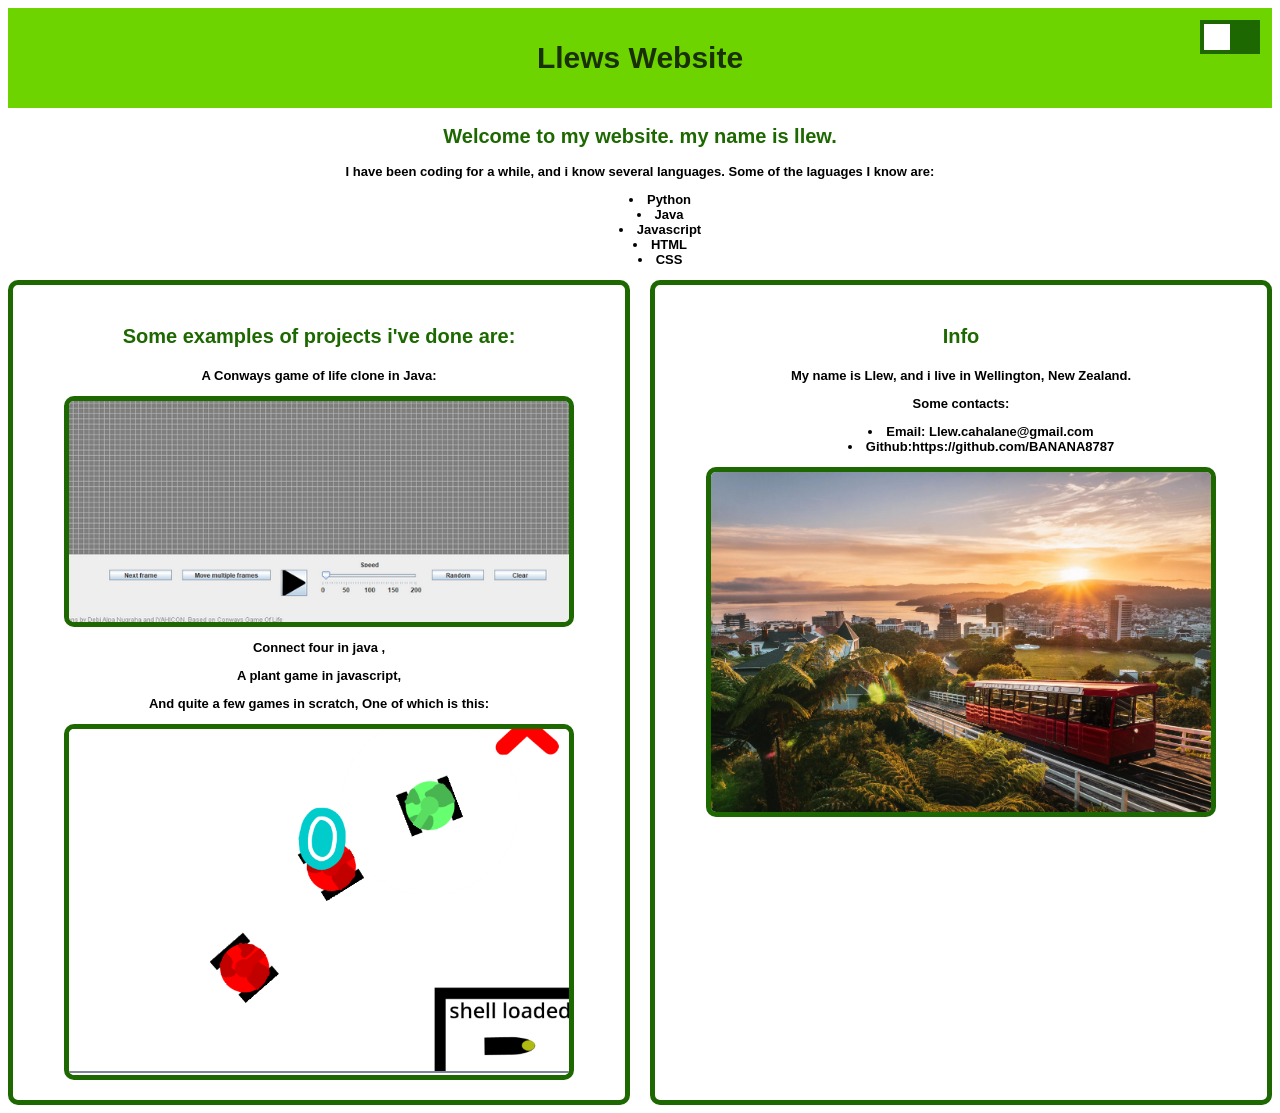
<file: Code/Llews-website.html>
<html>

    <head>
        <title>Llews Website</title>
        <link rel="stylesheet" href="Llews-website.css">
        <script src="Llews-website.js" defer></script>
    </head>

    <body>

        <div class="banner">
            <h1>Llews Website</h1>
        </div>

        <h2>Welcome to my website. my name is llew.</h2>

        <p>I have been coding for a while, and i know several languages. 
            Some of the laguages I know are:
        </p>
        <ul>
            <li>Python</li>
            <li>Java</li>
            <li>Javascript</li>
            <li>HTML</li>
            <li>CSS</li>
        </ul>


        <div class="box-container">
            <div class="text-box">
                
                <h3>Some examples of projects i've done are:</h3>

                <p>A Conways game of life clone in Java:</p>
                <img src="../Images/COGL-Screenshot.png" alt="Conway game of life pic" >
                <p>Connect four in java ,</p>
                <p>A plant game in javascript,</p>
                <p> And quite a few games in scratch, One of which is this:</p>
                <img src="../Images/Tank-Game-Screenshot.png" alt="Scratch game pic" >
                
            </div>

            <div class="text-box">

                <h3>Info</h3>

                <p>My name is Llew, and i live in Wellington, New Zealand. </p>
                <p>Some contacts:</p>
                <ul>
                    <li>Email: Llew.cahalane@gmail.com</li>
                    <li>Github:https://github.com/BANANA8787</li>
                </ul>

                <img src="../Images/Cable-Car.jpg" alt="Cable car pic" >
            
            </div>
        </div>
        
        <div class="switch-container">
            <label class="switch">
                <input type="checkbox" id="darkModeToggle">
                <span class="slider"></span>
        </div>
        
    </body>
</html>
</file>
<file: Code/Llews-website.css>
/* TEXT STYLES */

body {
    background-color: var(--bg-color);
}

h1 {
    color: var(--primary-color);
    font-family: "Comic Sans MS", sans-serif;
    font-size: 30px;
    text-align: center;
}

h2, h3 {
    color: var(--secondary-color);
    font-family: "Comic Sans MS", sans-serif;
    font-size: 20px;
    text-align: center;
}

p, ul, li {
    font-size: 13px;
    color: var(--font-color);
    font-family: "Comic Sans MS", sans-serif;
    text-align: center;
    list-style-position: inside;
    font-weight: bold;
}

/* IMAGE STYLE */

img {
    border: 5px solid var(--secondary-color);
    border-radius: 10px;
    display: block;
    margin-left: auto;
    margin-right: auto;
    width: 500px;
}

/* BOX STYLES */

.box-container {
    display: flex;
    gap: 20px;
    width: 100%;
}

.text-box {
    flex: 1;
    padding: 20px;
    border: 5px solid var(--secondary-color);
    border-radius: 10px;
}

/* BANNER STYLE */

.banner {
    width: 100%;
    height: 100px;
    background-color: var(--banner-color);
    display: flex;
    justify-content: center;
    align-items: center;
}

/* SWITCH STYLE */

.switch-container {
    display: flex;
    align-items: center;
}

.switch {
    position: absolute;
    top: 20px;
    right: 20px;
    display: inline-block;
    width: 60px;
    height: 34px;
}

.switch input{
    display: none;
}

.slider {
    position: absolute;
    cursor: pointer;
    top: 0;
    left: 0;
    right: 0;
    bottom: 0;
    background-color:var(--secondary-color);
    transition: .4s;
}

.slider:before {
    position: absolute;
    content: "";
    height: 26px;
    width: 26px;
    left: 4px;
    bottom: 4px;
    background-color: white;
    transition: .4s;
}

input:checked + .slider {
    background-color: rgb(105, 209, 0);
}

input:focus + .slider {
    box-shadow: 0 0 1px rgb(105, 209, 0);
}

input:checked + .slider:before{
    -webkit-transform: translateX(26px);
    -ms-transform: translateX(26px);
    transform: translateX(26px);
}

/* LIGHT/DARK MODE VARIABLES */

:root {
    --primary-color: rgb(25, 49, 0);
    --secondary-color: rgb(29, 104, 0);
    --font-color: rgb(0, 0, 0);
    --banner-color: rgb(110, 212, 0);
    --bg-color: rgb(255, 255, 255);
}


[data-theme="dark"] {
    --primary-color: rgb(76, 190, 0);
    --secondary-color: rgb(99, 199, 0);
    --font-color: rgb(151, 216, 125);
    --banner-color: rgb(43, 82, 2);
    --bg-color: rgb(0, 0, 0);
}

#map {
    height: 400px;
    width: 60%;
    position: relative;
    margin: 0 auto;
}

.leaflet-tile {
    border: none !important;
    outline: none !important;
}

.leaflet-marker-shadow {
    display: none !important;
}

.leaflet-marker-icon {
    border: none !important;
}

/* CANVAS STYLES */

canvas{
    border:1px solid #000000;
    padding-left: 0;
    padding-right: 0;
    margin-left: auto;
    margin-right: auto;
    display: block;
}
</file>
